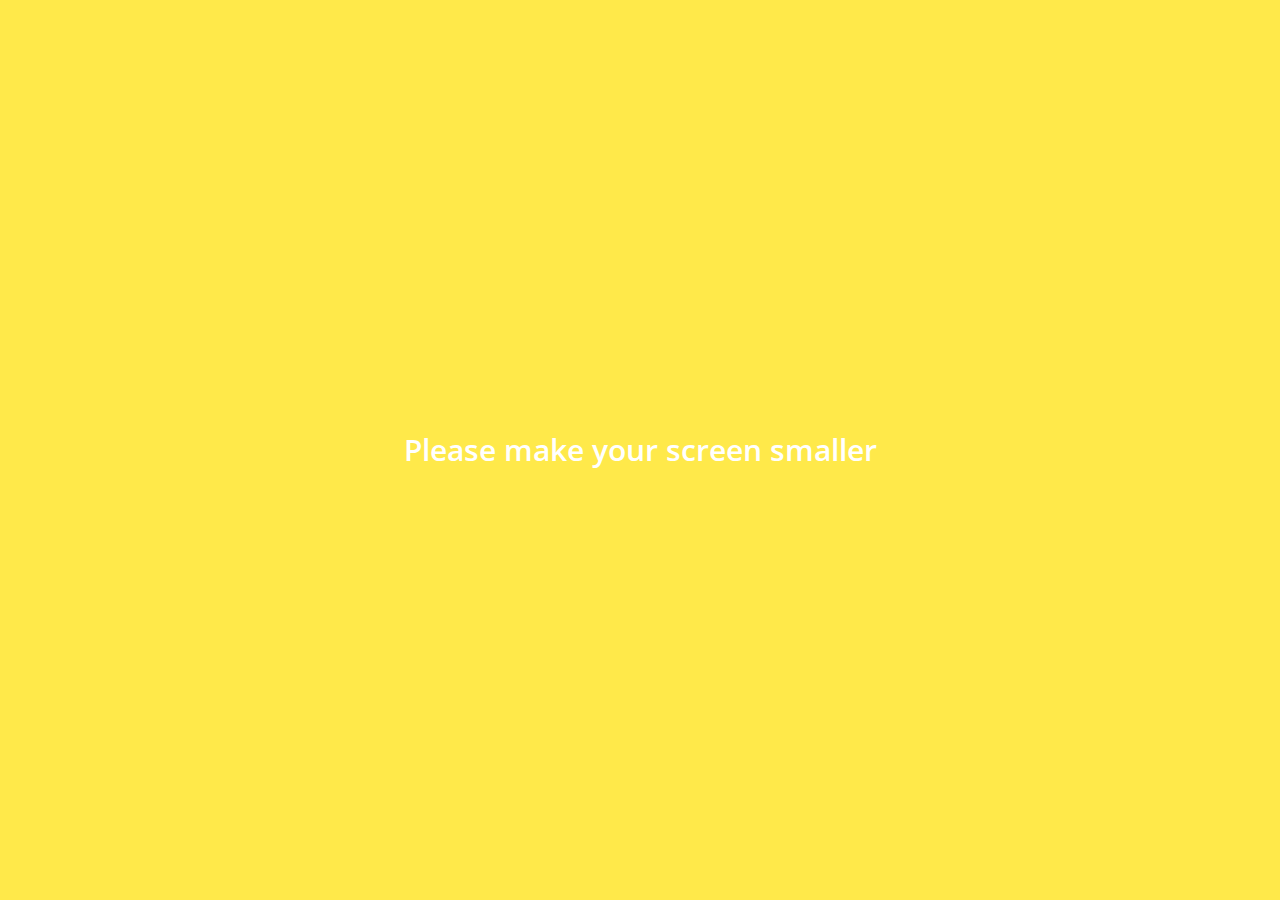
<file: index.html>
<!DOCTYPE html>
<html lang="en">
<head>
  <meta charset="UTF-8">
  <meta name="viewport" content="width=device-width, initial-scale=1.0">
  <meta http-equiv="X-UA-Compatible" content="ie=edge">
  <link rel="stylesheet" href="https://use.fontawesome.com/releases/v5.1.0/css/all.css" integrity="sha384-lKuwvrZot6UHsBSfcMvOkWwlCMgc0TaWr+30HWe3a4ltaBwTZhyTEggF5tJv8tbt" crossorigin="anonymous">
  <title>friends</title>
  <link rel="stylesheet" href="css/style.css">
</head>
<body>
    <header class="top-header">
    <div class="header__top">
        <div class="header__column">
          <i class="fa fa-fighter-jet" aria-hidden="true"></i>
          <i class="fas fa-wifi"></i>
        </div>
        <div class="header__column">
          <span class="header__time">18:38</span>
        </div>
        <div class="header__column">
        <i class="far fa-moon"></i>
        <i class="fab fa-bluetooth-b"></i>
        <span class="header__battery">66% <i class="fas fa-battery-three-quarters"></i> </span>
        </div>
    </div>
 <div class="header__bottom">
    <div class="header__column">
      <span class="header__text">Manage</span>
    </div>
    <div class="header__column">
      <span class="header__text">Friends <span class="header__number">1</span></span>
    </div>
    <div class="header__column">
    <i class="fa fa-cog fa-lg"></i>
    </div>
 </div>
</header>
<main class="friends">
  <div class="search-bar">
    <i class="fa fa-search"></i>
    <input type="text" placeholder="Find friends, chats, Plus Friends">
  </div>
  <section class="friends__section">
    <header class="friends__section-header" >
      <h6 class="friends__section-title">My Profile</h6>
    </header>
    <div class="friends__section-rows">
      <div class="friends__section-row">
          <img src="images/avatar.jpg" alt="">
          <a href="profile.html" class="firends__profile-name">
            Nicolas
          </a>
      </div>
      <div class="friends__section-row">
        <img src="images/avatar.jpg" alt="">
        <span class="friends__section-name">Friends' Names Display</span>
      </div>
    </div>
  </section>
  <section class="friends__section">
    <header class="friends__section-header" >
      <h6 class="friends__section-title">Friends</h6>
      </h6>
    </header>
    <div class="friends__section-rows">
      <div class="friends__section-row with-tagline">
        <div class="friends__section-column">
          <img src="images/avatar.jpg" alt="">
          <span class="firends__profile-name">Nicolas</span>
        </div>
        <span class="friends__section-tagline">
          Life is short. So live your life.
        </span>
      </div>
    </div>
  </section>
</main>
<nav class="tab-bar">
  <a href="index.html" class="tab-bar__tab">
   <i class="fa fa-user"></i>
   <span class="tab-bar__title">Friends</span>
  </a>
  <a href="more.html" class="tab-bar__tab">
   <i class="fa fa-comment"></i>
   <span class="tab-bar__title">Chats</span>
  </a>
  <a href="chats.html" class="tab-bar__tab">
   <i class="fa fa-search"></i>
   <span class="tab-bar__title">Find</span>
  </a>
  <a href="find.html" class="tab-bar__tab">
   <i class="fa fa-ellipsis-h"></i>
   <span class="tab-bar__title">More</span>
  </a>
</nav>
<div class="bigScreenText">
  <span>Please make your screen smaller</span>
</div>
</body>
</html>
</file>
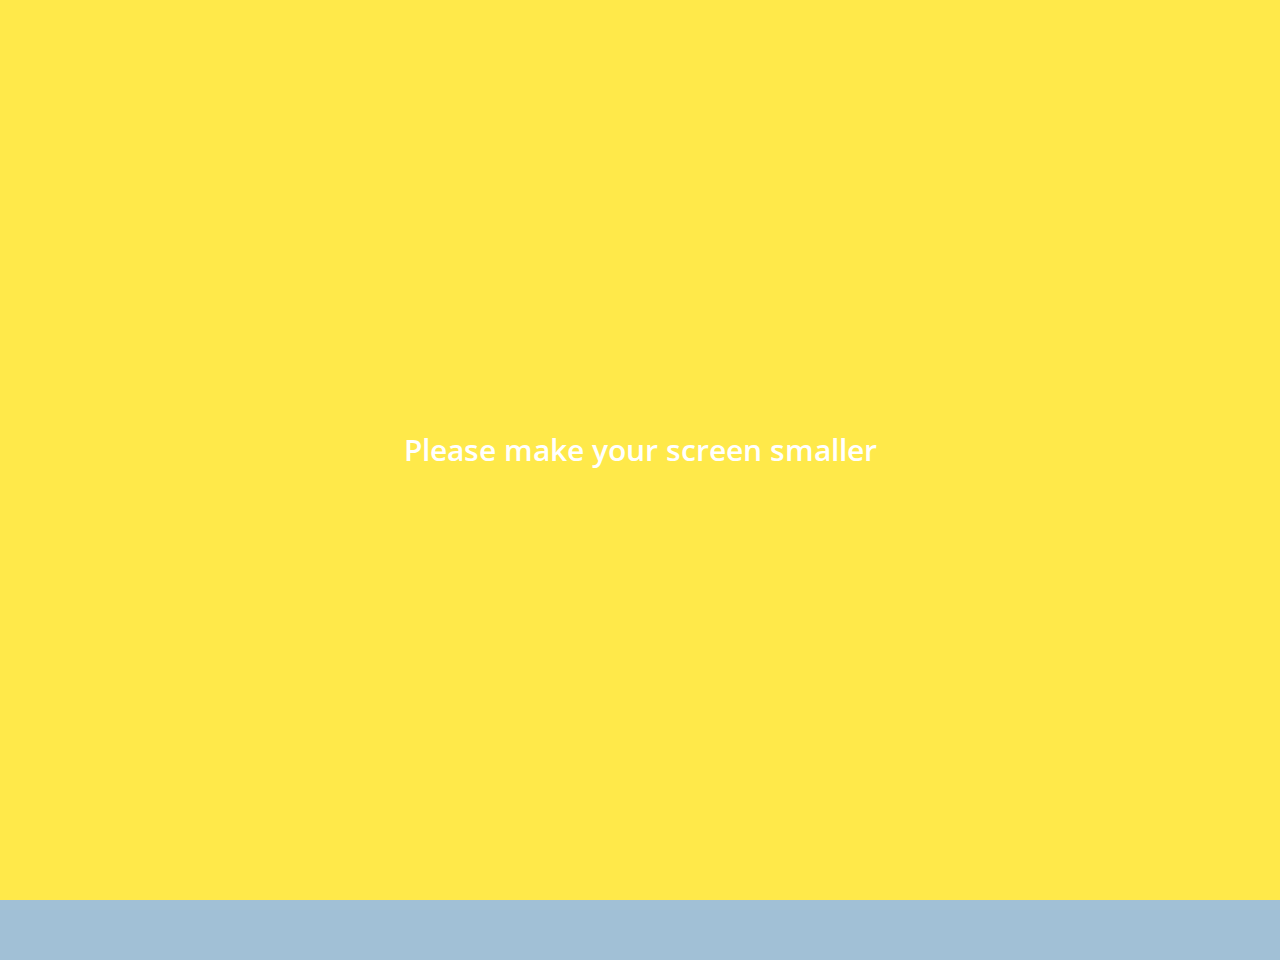
<file: chat.html>
<!DOCTYPE html>
<html lang="en">
<head>
  <meta charset="UTF-8">
  <meta name="viewport" content="width=device-width, initial-scale=1.0">
  <meta http-equiv="X-UA-Compatible" content="ie=edge">
  <link rel="stylesheet" href="https://use.fontawesome.com/releases/v5.1.0/css/all.css" integrity="sha384-lKuwvrZot6UHsBSfcMvOkWwlCMgc0TaWr+30HWe3a4ltaBwTZhyTEggF5tJv8tbt" crossorigin="anonymous">
  <title>Chat</title>
  <link rel="stylesheet" href="css/style.css">
</head>
<body class="body-chat">
  <header class="top-header chat-header">
    <div class="header__top">
      <div class="header__column">
        <i class="fa fa-fighter-jet" aria-hidden="true"></i>
        <i class="fas fa-wifi"></i>
      </div>
     <div class="header__column">
      <span class="header__time">18:38</span>
     </div>
       <div class="header__column"></div>
       <i class="far fa-moon"></i>
       <i class="fab fa-bluetooth-b"></i>
      <span class="header__battery">66% <i class="fas fa-battery-three-quarters"></i> </span>
    </div>
  </div>
  <div class="header__bottom">
    <div class="header__column">
      <a href="chats.html">
        <i class="fa fa-chevron-left fa-lg"></i>
      </a>
    </div>
    <div class="header__column">
     <span class="header__text">EunUk</span>
    </div>
    <div class="header__column">
      <i class="fa fa-search fa-lg"></i>
      <i class="fa fa-bars fa-lg"></i>
    </div>
  </div>
</header>
<main class="chat">
  <div class="date-divider">
    <span class="date-divider__text">Wednesday, August 2, 2017</span>
  </div>
  <div class="chat__message chat__message-from-me">
    <span class="chat__message-time">17:55</span>
    <span class="chat__message-body">
      Hello! This is a test message.
    </span>
  </div>
  <div class="chat__message chat__message--to-me">
    <img src="images/avatar.jpg" alt="" class="chat__message-avatar">
    <div class="chat__message-center">
      <h3 class="chat__message-username">EunUk</h3>
        <span class="chat__message-body">
            And this is an answer
        </span>
    </div>
    <span class="chat__message-time">19:30</span>
  </div>
</main>
  <div class="type-message">
    <i class="fa fa-plus fa-lg"></i>
    <div class="type-message__input">
      <input type="text">
      <i class="far fa-smile fa-lg"></i>
      <span class="record-message">
        <i class="fa fa-microphone fa-lg"></i>
      </span>
    </div>
  </div>
  <div class="bigScreenText">
    <span>Please make your screen smaller</span>
  </div>
</body>
</html>
</file>
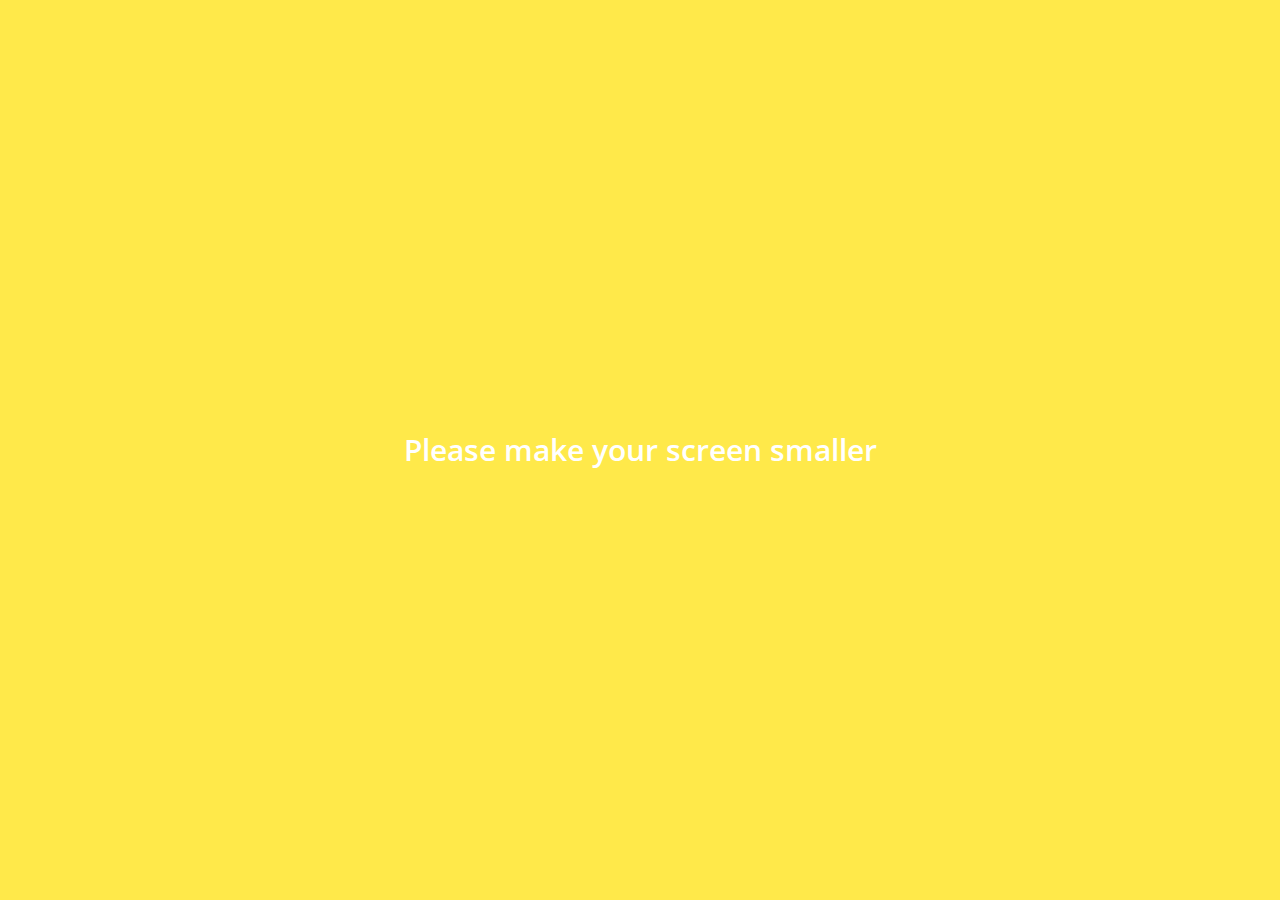
<file: chats.html>
<!DOCTYPE html>
<html lang="en">
<head>
  <meta charset="UTF-8">
  <meta name="viewport" content="width=device-width, initial-scale=1.0">
  <meta http-equiv="X-UA-Compatible" content="ie=edge">
  <link rel="stylesheet" href="https://use.fontawesome.com/releases/v5.1.0/css/all.css" integrity="sha384-lKuwvrZot6UHsBSfcMvOkWwlCMgc0TaWr+30HWe3a4ltaBwTZhyTEggF5tJv8tbt" crossorigin="anonymous">
  <title>Chats</title>
  <link rel="stylesheet" href="css/style.css">
</head>
<body>
    <header class="top-header">
    <div class="header__top">
          <div class="header__column">
            <i class="fa fa-fighter-jet" aria-hidden="true"></i>
            <i class="fas fa-wifi"></i>
          </div>
          <div class="header__column">
            <span class="header__time">18:38</span>
          </div>
          <div class="header__column">
            <i class="far fa-moon"></i>
            <i class="fab fa-bluetooth-b"></i>
            <span class="header__battery">66% <i class="fas fa-battery-three-quarters"></i> </span>
          </div>
    </div>
    <div class="header__bottom">
        <div class="header__column">
          <span class="header__text">Edit</span>
        </div>
        <div class="header__column">
          <span class="header__text">Chats <i class="fa fa-caret-down"></i></span>
        </div>
      <div class="header__column"></div>
    </div>
    </header>
  <main class="chats">
    <div class="search-bar">
      <i class="fa fa-search"></i>
      <input type="text" placeholder="Find friends, chats, Plus Friends">
    </div>
    <ul class="chats__list">
      <li class="chats__chat">
        <a href="chat.html">
          <div class="chat__content">
            <img src="images/avatar.jpg">
            <div class="chat__preview">
              <h3 class="chat__user">Eun Uk</h3>
              <span class="chat__last-message">Hello! This is a test message!</span>
            </div>  
          </div>
          <span class="chat__date-time">
            15:55
          </span>
        </a>
      </li>
      <li class="chats__chat">
          <a href="chat.html">
            <div class="chat__content">
              <img src="images/avatar.jpg">
              <div class="chat__preview">
                <h3 class="chat__user">Kakao Talk</h3>
                <span class="chat__last-message">You logged into KakaoTalk PC</span>
              </div>  
            </div>
            <span class="chat__date-time">
              Aug 16
            </span>
          </a>
       </li>
    </ul>
    <div class="chat-btn">
      <i class="fa fa-comment">
      </i>
    </div>
  </main>
  <nav class="tab-bar">
    <a href="index.html" class="tab-bar__tab">
    <i class="fa fa-user"></i>
    <span class="tab-bar__title">Friends</span>
    </a>
    <a href="chats.html" class="tab-bar__tab tab-bar__tab-selected">
    <i class="fa fa-comment"></i>
    <span class="tab-bar__title">Chats</span>
    </a>
    <a href="find.html" class="tab-bar__tab">
    <i class="fa fa-search"></i>
    <span class="tab-bar__title">Find</span>
    </a>
    <a href="more.html" class="tab-bar__tab">
    <i class="fa fa-ellipsis-h"></i>
    <span class="tab-bar__title">More</span>
    </a>
  </nav>
  <div class="bigScreenText">
    <span>Please make your screen smaller</span>
  </div>
</body>
</html>
</file>
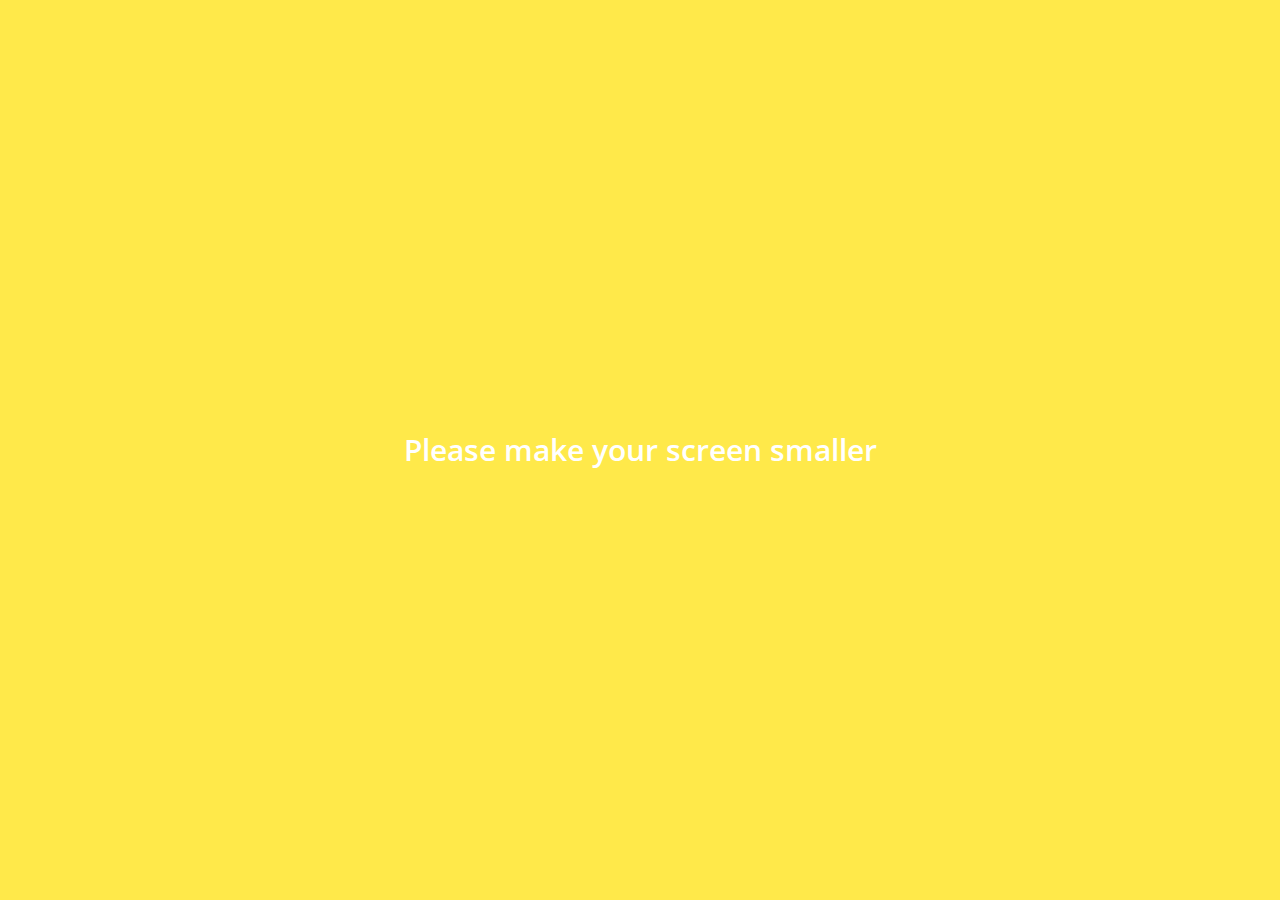
<file: find.html>
<!DOCTYPE html>
<html lang="en">
<head>
  <meta charset="UTF-8">
  <meta name="viewport" content="width=device-width, initial-scale=1.0">
  <meta http-equiv="X-UA-Compatible" content="ie=edge">
  <link rel="stylesheet" href="https://use.fontawesome.com/releases/v5.1.0/css/all.css" integrity="sha384-lKuwvrZot6UHsBSfcMvOkWwlCMgc0TaWr+30HWe3a4ltaBwTZhyTEggF5tJv8tbt" crossorigin="anonymous">
  <title>Find</title>
  <link rel="stylesheet" href="css/style.css">
</head>
<body>
    <header class="top-header">
      <div class="header__top">
          <div class="header__column">
            <i class="fa fa-fighter-jet" aria-hidden="true"></i>
            <i class="fas fa-wifi"></i>
          </div>
          <div class="header__column">
            <span class="header__time">18:38</span>
          </div>
          <div class="header__column"></div>
            <i class="far fa-moon"></i>
            <i class="fab fa-bluetooth-b"></i>
             <span class="header__battery">66% <i class="fas fa-battery-three-quarters"></i> </span>
          </div>
      </div>
      <div class="header__bottom">
        <div class="header__column">
          <span class="header__text">Edit</span>
        </div>
        <div class="header__column">
          <span class="header__text">Find</span>
        </div>
        <div class="header__column">
          
        </div>
      </div>
  </header>
  <main class="find">
    <section class="find__options">
      <div class="find__option">
        <i class="fa fa-address-book fa-lg"></i>
        <span class="find__option-title">Find</span>
    </div>
    <div class="find__option">
        <i class="fa fa-qrcode fa-lg"></i>
        <span class="find__option-title">QR Code</span>
    </div>
    <div class="find__option">
        <i class="fa fa-mobile fa-lg"></i>
        <span class="find__option-title">Shake</span>
    </div>
    <div class="find__option">
        <i class="far fa-envelope fa-lg"></i>
        <span class="find__option-title">Invite via SMS</span>
    </div>
    </section>
    <section class="find__recommended">
      <header>
        <h6 class="recommended__title">Recommended Friends</h6>
      </header>
      <div class="recommended__none">
        <span class="recommended__text">You have no recommended friends.</span>
      </div>
    </section>
  </main>
  <nav class="tab-bar">
    <a href="index.html" class="tab-bar__tab">
    <i class="fa fa-user"></i>
    <span class="tab-bar__title">Friends</span>
    </a>
    <a href="chats.html" class="tab-bar__tab">
    <i class="fa fa-comment"></i>
    <span class="tab-bar__title">Chats</span>
    </a>
    <a href="find.html" class="tab-bar__tab tab-bar__tab-selected">
    <i class="fa fa-search"></i>
    <span class="tab-bar__title">Find</span>
    </a>
    <a href="more.html" class="tab-bar__tab">
    <i class="fa fa-ellipsis-h"></i>
    <span class="tab-bar__title">More</span>
    </a>
  </nav>
  <div class="bigScreenText">
    <span>Please make your screen smaller</span>
  </div>
</body>
</html>
</file>
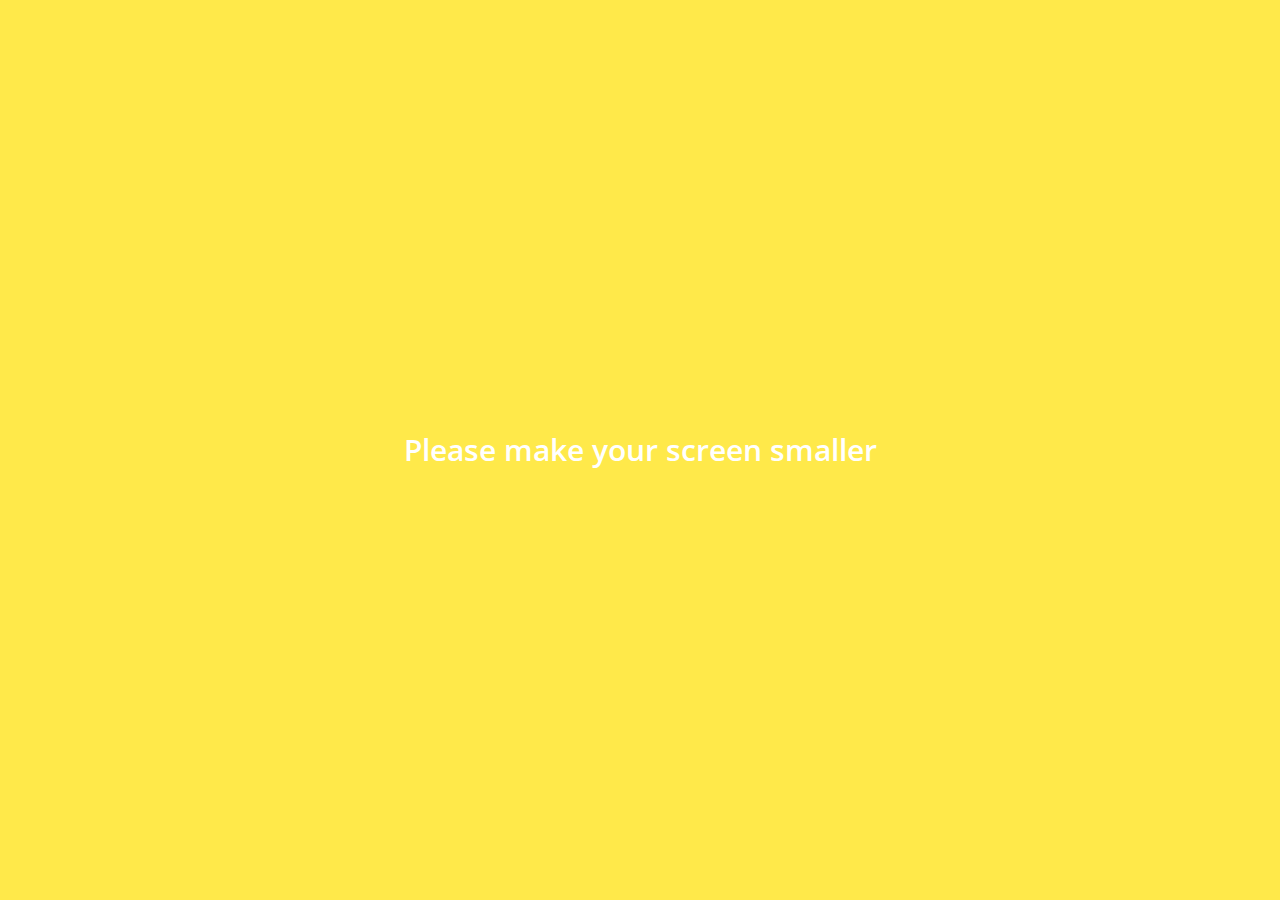
<file: more.html>
<!DOCTYPE html>
<html lang="en">
<head>
  <meta charset="UTF-8">
  <meta name="viewport" content="width=device-width, initial-scale=1.0">
  <meta http-equiv="X-UA-Compatible" content="ie=edge">
  <link rel="stylesheet" href="https://use.fontawesome.com/releases/v5.1.0/css/all.css" integrity="sha384-lKuwvrZot6UHsBSfcMvOkWwlCMgc0TaWr+30HWe3a4ltaBwTZhyTEggF5tJv8tbt" crossorigin="anonymous">
  <title>More</title>
  <link rel="stylesheet" href="css/style.css">
</head>
<body>
    <header class="top-header">
    <div class="header__top">
      <div class="header__column">
        <i class="fa fa-fighter-jet" aria-hidden="true"></i>
        <i class="fas fa-wifi"></i>
      </div>
      <div class="header__column">
        <span class="header__time">18:38</span>
      </div>
        <div class="header__column"></div>
       <i class="far fa-moon"></i>
       <i class="fab fa-bluetooth-b"></i>
        <span class="header__battery">66% <i class="fas fa-battery-three-quarters"></i> </span>
       </div>
    </div>
    <div class="header__bottom">
        <div class="header__column">

        </div>
        <div class="header__column">
          <span class="header__text">More</span>
        </div>
        <div class="header__column">
          <i class="fa fa-cog fa-lg"></i>
        </div>
    </div> 
  </header>
  <main class="more">
    <header class="more__header">
      <div class="more-header__column">
        <img src="images/avatar.jpg" alt="">
        <div class="header__info">
          <h3 class="header__title">
            Eunuk
          </h3>
          <span class="header__subtitle">
            eunuk@gmail.com
          </span>
        </div>
      </div>
      <i class="far fa-comment-dots fa-2x"></i>
    </header>
    <section class="more__options">
      <div class="more__option">
        <i class="far fa-smile fa-2x"></i>
        <span class="more__option-title">Emoticons</span>
      </div>
      <div class="more__option">
        <i class="fa fa-paint-brush fa-2x"></i>
        <span class="more__option-title">Themes</span>
      </div>
      <div class="more__option">
        <i class="far fa-hand-peace fa-2x"></i>
        <span class="more__option-title">Plus Friend</span>
      </div>
      <div class="more__option">
        <i class="far fa-user-circle fa-2x"></i>
        <span class="more__option-title">Account</span>
      </div>
    </section>
    <section class="more__plus-friends">
      <header class="plus-friends__header">
        <h2 class="plus-friends__title">Plus Friends</h2>
        <span class="plus__learn-more">
          <i class="fa fa-info-circle"></i>
          Learn More
        </span>
      </header>
      <div class="plus-friends__items">
        <div class="plus-friends__item">
          <i class="fas fa-utensils"></i>
          <span class="plus-friends__item-title">Order</span>
        </div>
        <div class="plus-friends__item">
          <i class="fas fa-home"></i>
          <span class="plus-friends__item-title">Store</span>
        </div>
        <div class="plus-friends__item">
          <i class="fas fa-tv"></i>
          <span class="plus-friends__item-title">TV Channel/Radio</span>
        </div>
        <div class="plus-friends__item">
          <i class="fas fa-pencil-alt"></i>
          <span class="plus-friends__item-title">Creation</span>
        </div>
        <div class="plus-friends__item">
          <i class="fas fa-graduation-cap"></i>
          <span class="plus-friends__item-title">Education</span>
        </div>
        <div class="plus-friends__item">
          <i class="fas fa-university"></i>
          <span class="plus-friends__item-title">Politics/Society</span>
        </div>
        <div class="plus-friends__item">
          <i class="fas fa-won-sign"></i>
          <span class="plus-friends__item-title">Finance</span>
        </div>
        <div class="plus-friends__item">
          <i class="fas fa-video"></i>
          <span class="plus-friends__item-title">Movies/Music</span>
        </div>
      </div>
    </section>
    <section class="more__links">
      <div class="more__option">
        <img src="images/kakao_story.png" alt="" class="more__options-image">
        <span class="more__options-title">Kakao Story</span>
      </div>
      <div class="more__option">
        <img src="images/path.png" alt="" class="more__options-image">
        <span class="more__options-title">Path</span>
      </div>
      <div class="more__option">
        <img src="images/kakao_friends.png" alt="" class="more__options-image">
        <span class="more__options-title">kakao friends</span>
      </div>
    </section>
  </main>
<nav class="tab-bar">
    <a href="index.html" class="tab-bar__tab">
    <i class="fa fa-user"></i>
    <span class="tab-bar__title">Friends</span>
    </a>
    <a href="chats.html" class="tab-bar__tab">
    <i class="fa fa-comment"></i>
    <span class="tab-bar__title">Chats</span>
    </a>
    <a href="find.html" class="tab-bar__tab">
    <i class="fa fa-search"></i>
    <span class="tab-bar__title">Find</span>
    </a>
    <a href="more.html" class="tab-bar__tab tab-bar__tab-selected">
    <i class="fa fa-ellipsis-h"></i>
    <span class="tab-bar__title">More</span>
    </a>
  </nav>
  <div class="bigScreenText">
    <span>Please make your screen smaller</span>
  </div>
</body>
</html>
</file>
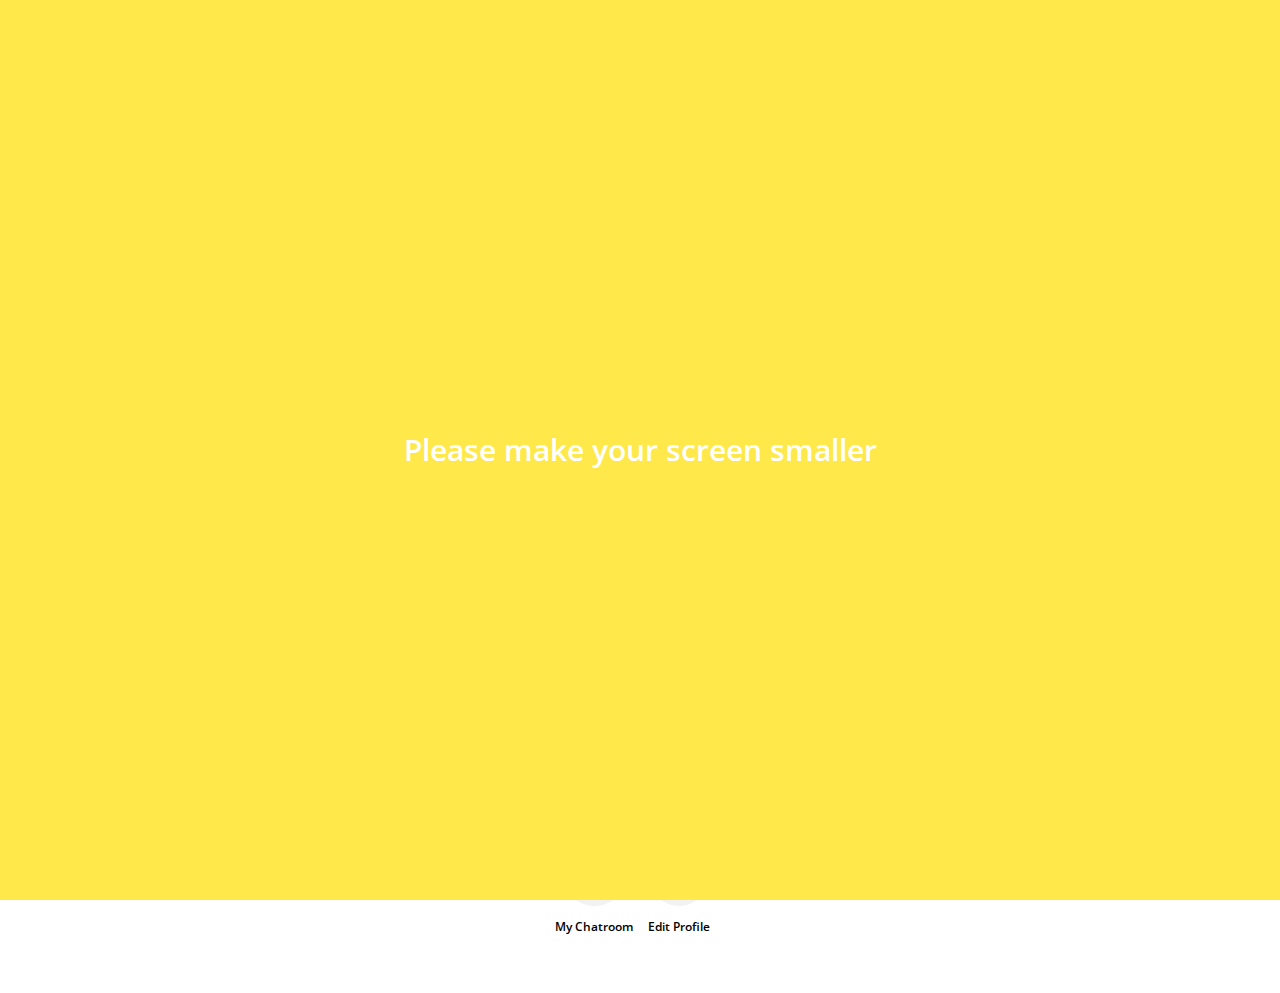
<file: profile.html>
<!DOCTYPE html>
<html lang="en">
<head>
  <meta charset="UTF-8">
  <meta name="viewport" content="width=device-width, initial-scale=1.0">
  <meta http-equiv="X-UA-Compatible" content="ie=edge">
  <link rel="stylesheet" href="https://maxcdn.bootstrapcdn.com/font-awesome/4.7.0/css/font-awesome.min.css">
  <title>Profile</title>
  <link rel="stylesheet" href="css/style.css">
</head>
<body>
    <header class="top-header top-header--transparent">
    <div class="header__top">
      <div class="header__column">
        <i class="fa fa-fighter-jet"></i>
        <i class="fa fa-wifi"></i>
      </div>
      <div class="header__column">
        <span class="header__time">18:38</span>
      </div>
      <div class="header__column">
        <i class="fa fa-moon-o"></i>
        <i class="fa fa-bluetooth-b"></i>
        <span class="header__battery">66% <i class="fa fa-battery-full"></i></span>
      </div>
    </div>
    <div class="header__bottom">
      <div class="header__column">
        <a href="index.html">
          <i class="fa fa-times fa-lg"></i>
        </a>
      </div>
      <div class="header__column">

      </div>
      <div class="header__column">
        <i class="fa fa-user fa-lg"></i>
      </div>
    </div>
  </header>
  <main class="profile">
    <header class="profile__header">
        <div class="profile__header--container">
          <img src="images/avatar.jpg" alt="">
          <h3 class="profile__header-title">EunUk</h3>
        </div>
    </header>
    <div class="profile__container">
      <input type="text" placeholder="itnicolasme@gmail.com">
      <div class="profile__actions">
        <div class="profile__action">
          <span class="profile__action-circle">
              <i class="fa fa-comment fa-lg"></i>
          </span>
          <span class="profile__action-title">My Chatroom</span>
        </div>
        <div class="profile__action">
          <span class="profile__action-circle">
              <i class="fa fa-pencil fa-lg"></i>
          </span>
          <span class="profile__action-title">Edit Profile</span>
        </div>
      </div>
    </div>
  </main>
  <div class="bigScreenText">
    <span>Please make your screen smaller</span>
  </div>
</body>
</html>
</file>
<file: css/style.css>
@import url('https://fonts.googleapis.com/css?family=Open+Sans:400,600');
@import 'reset.css';
@import 'globals.css';
@import 'header.css';
@import 'navigation.css';
@import 'search-bar.css';
@import 'friends.css';
@import 'chats.css';
@import 'find.css';
@import 'more.css';
@import 'profile.css';
@import 'chat.css';
@import 'bigScreen.css';
@import 'mobile.css';
</file>
